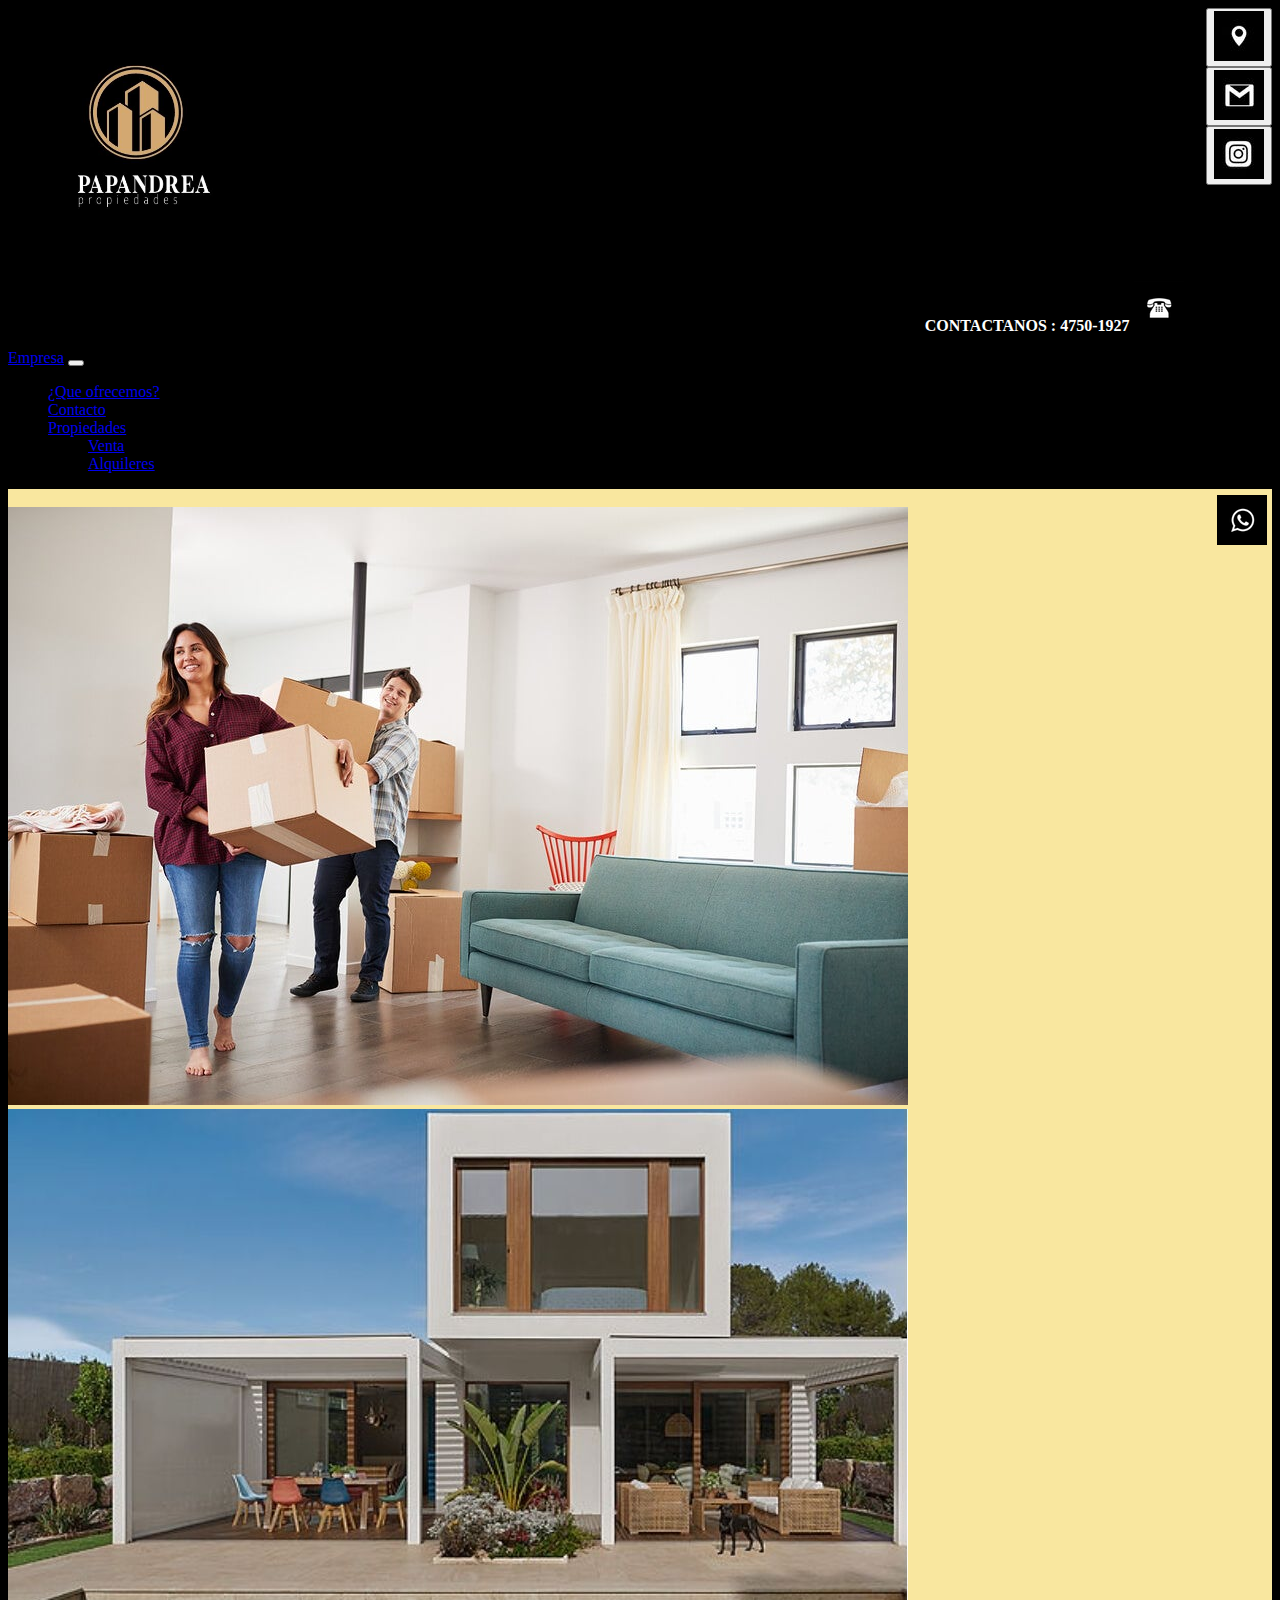
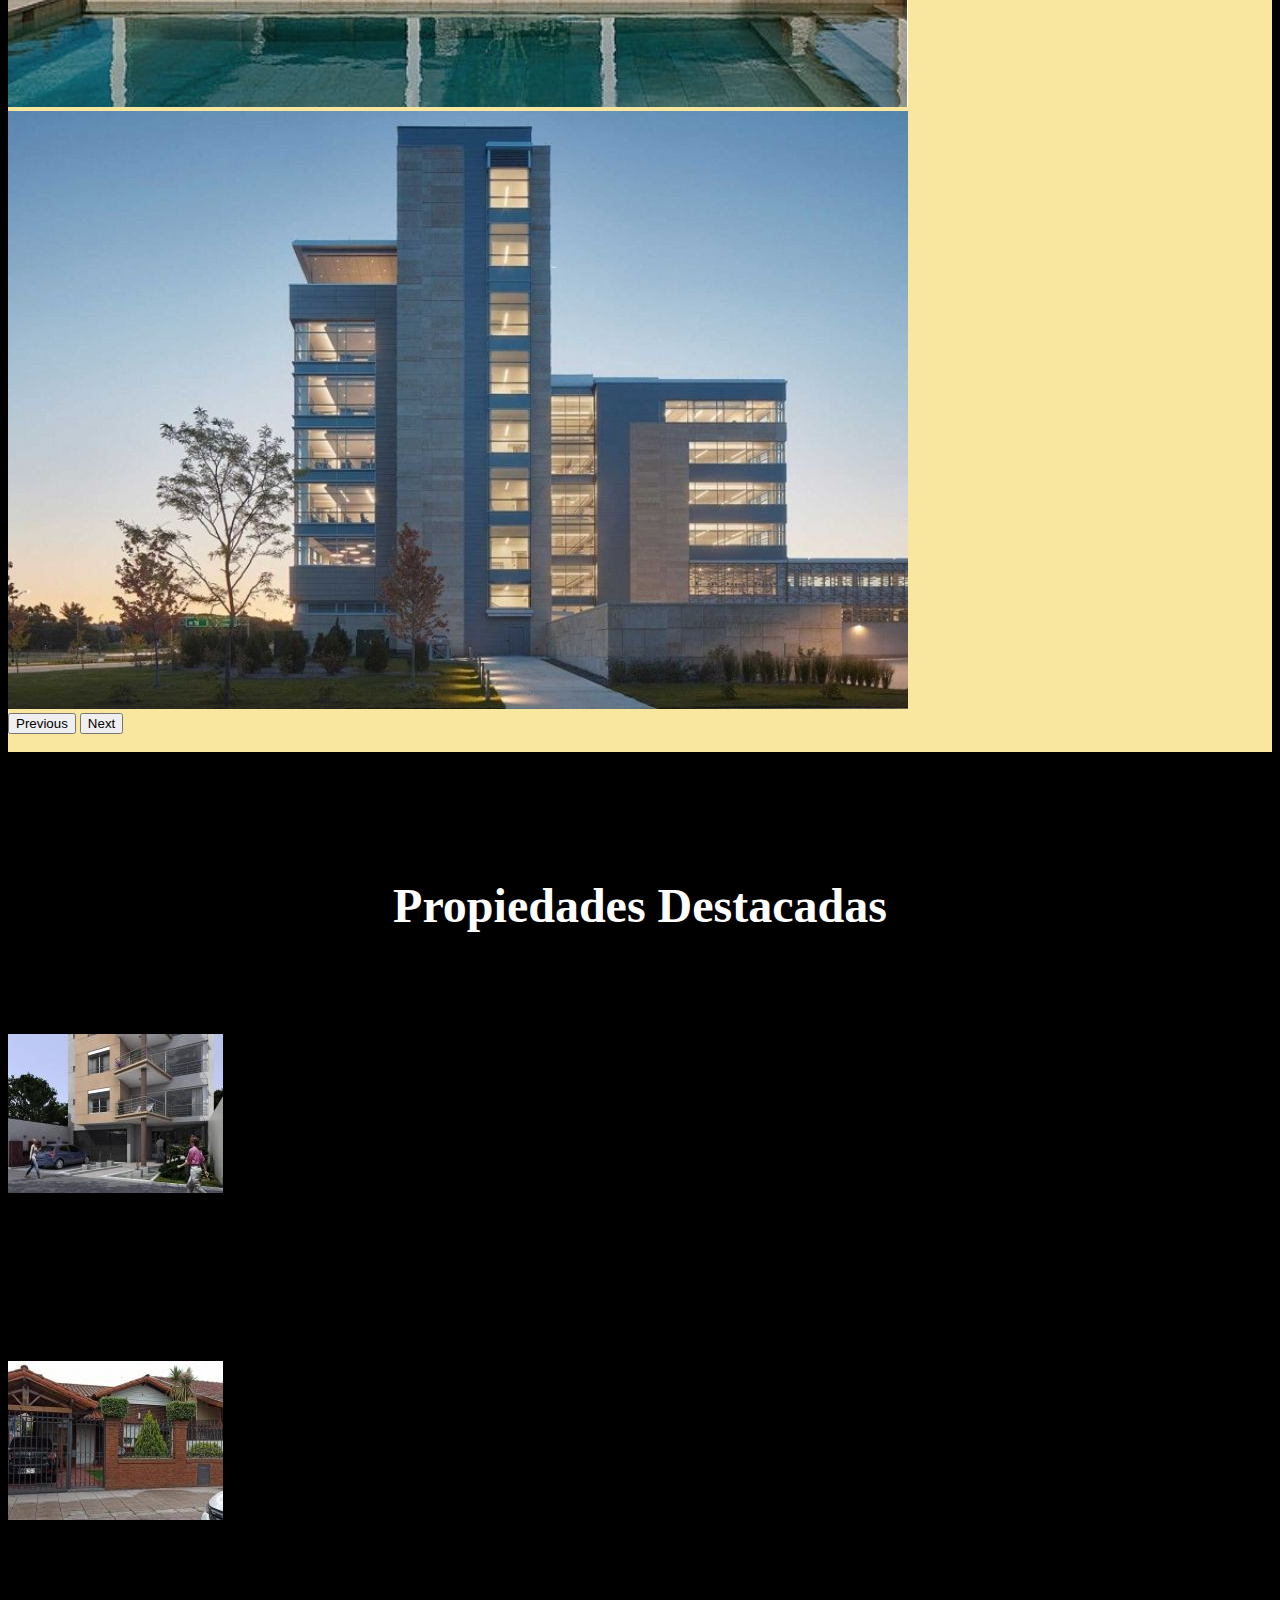
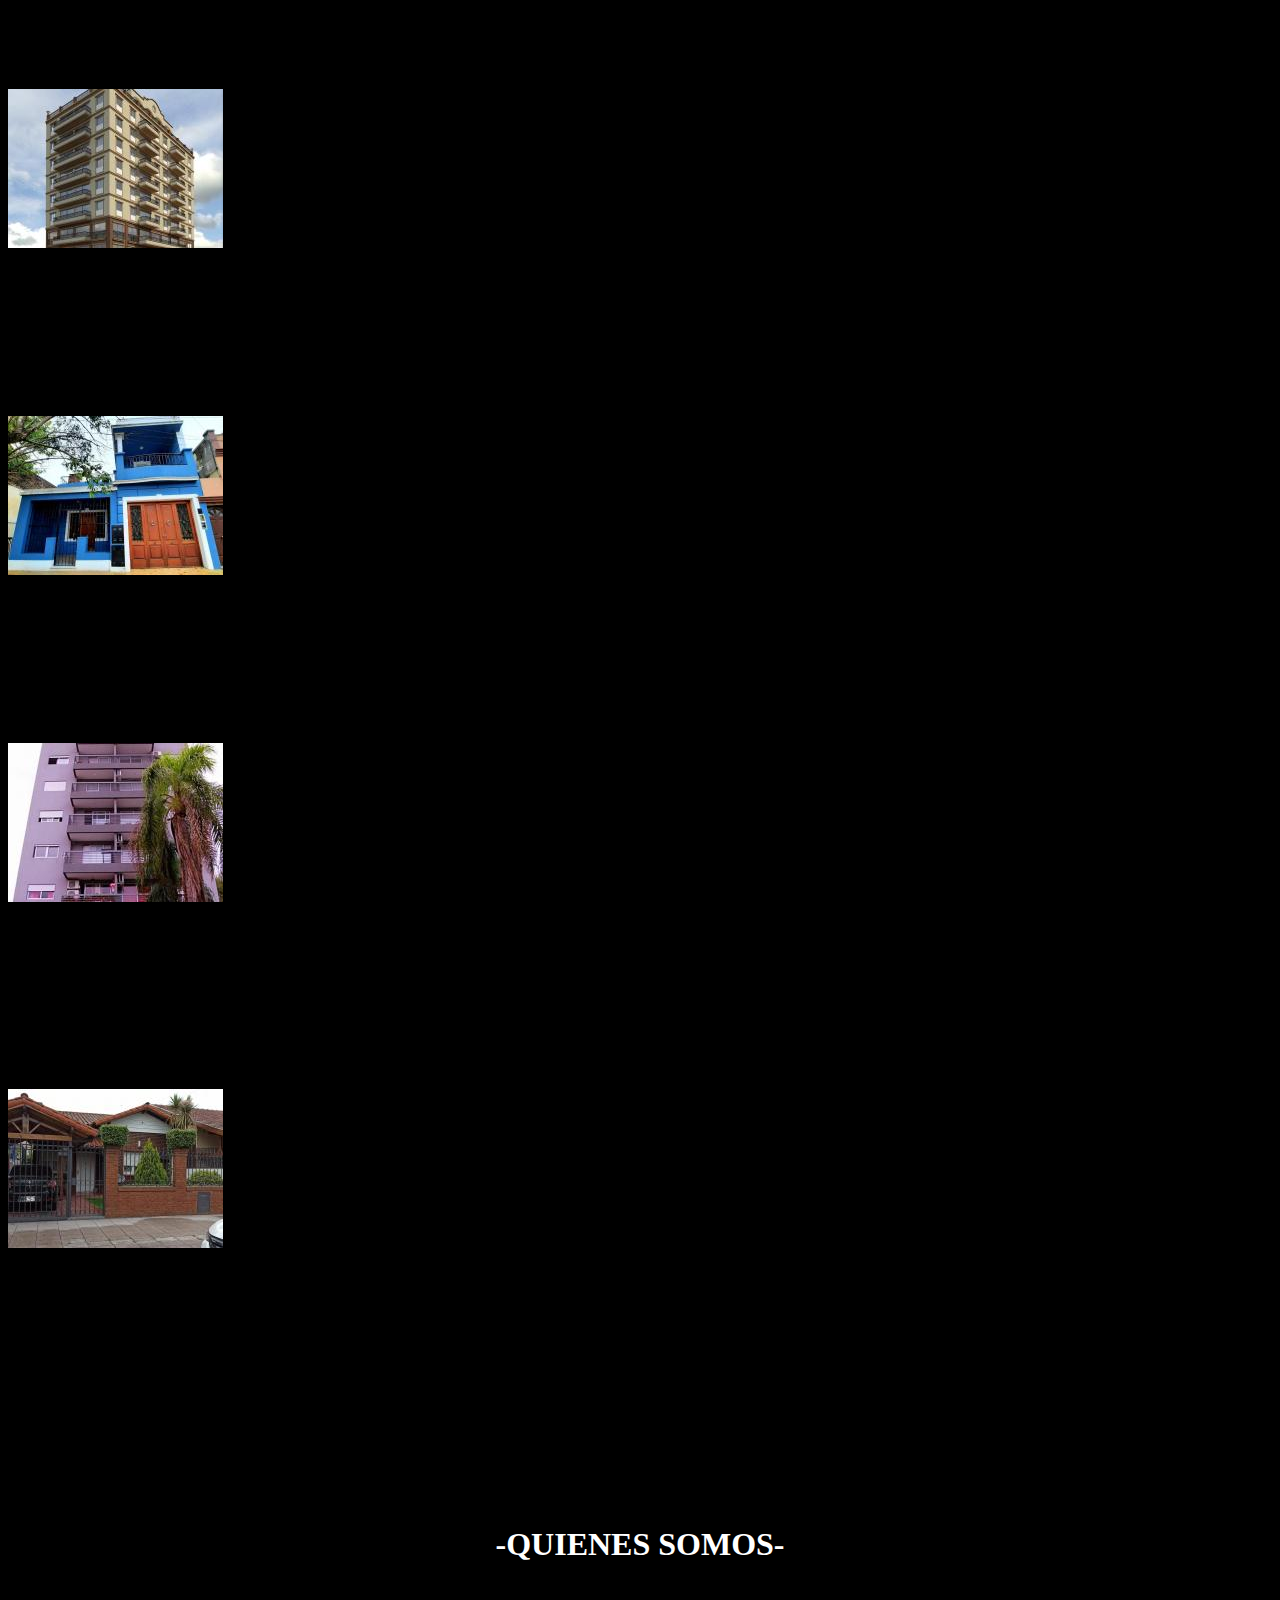
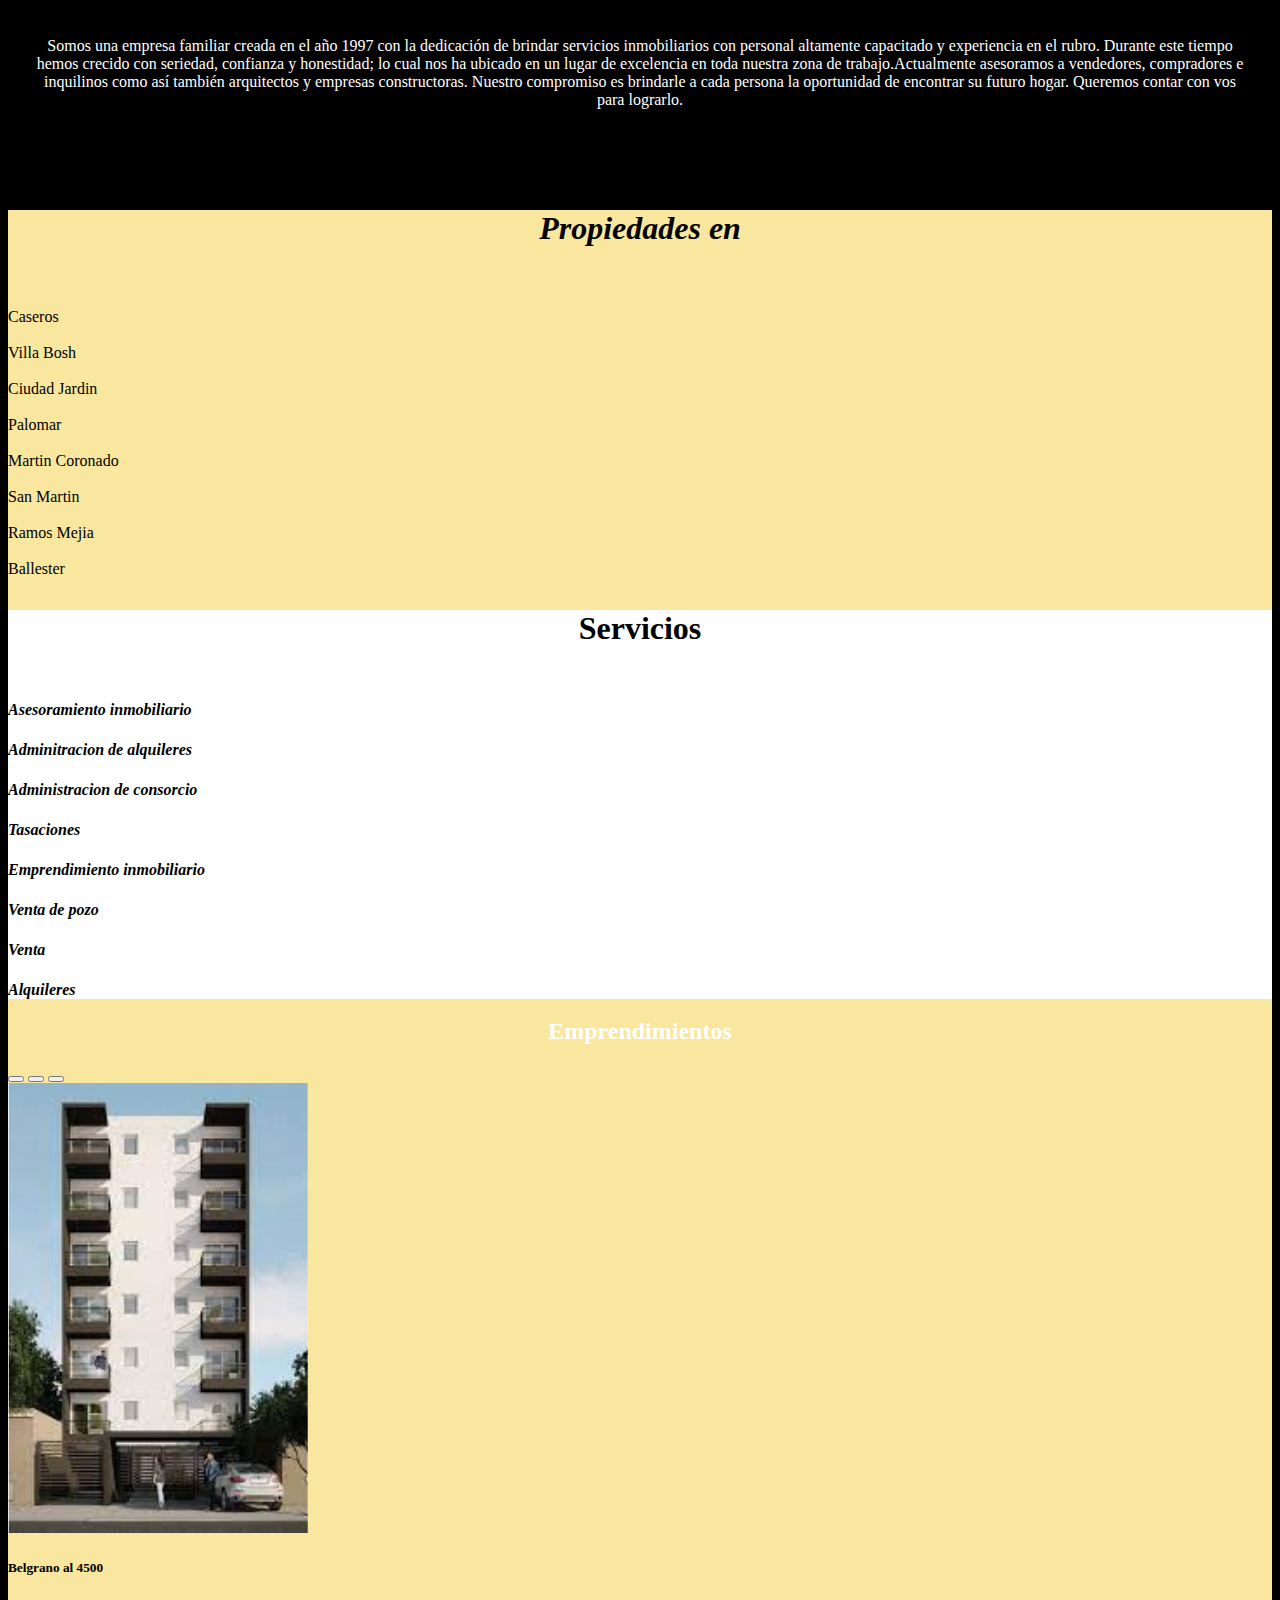
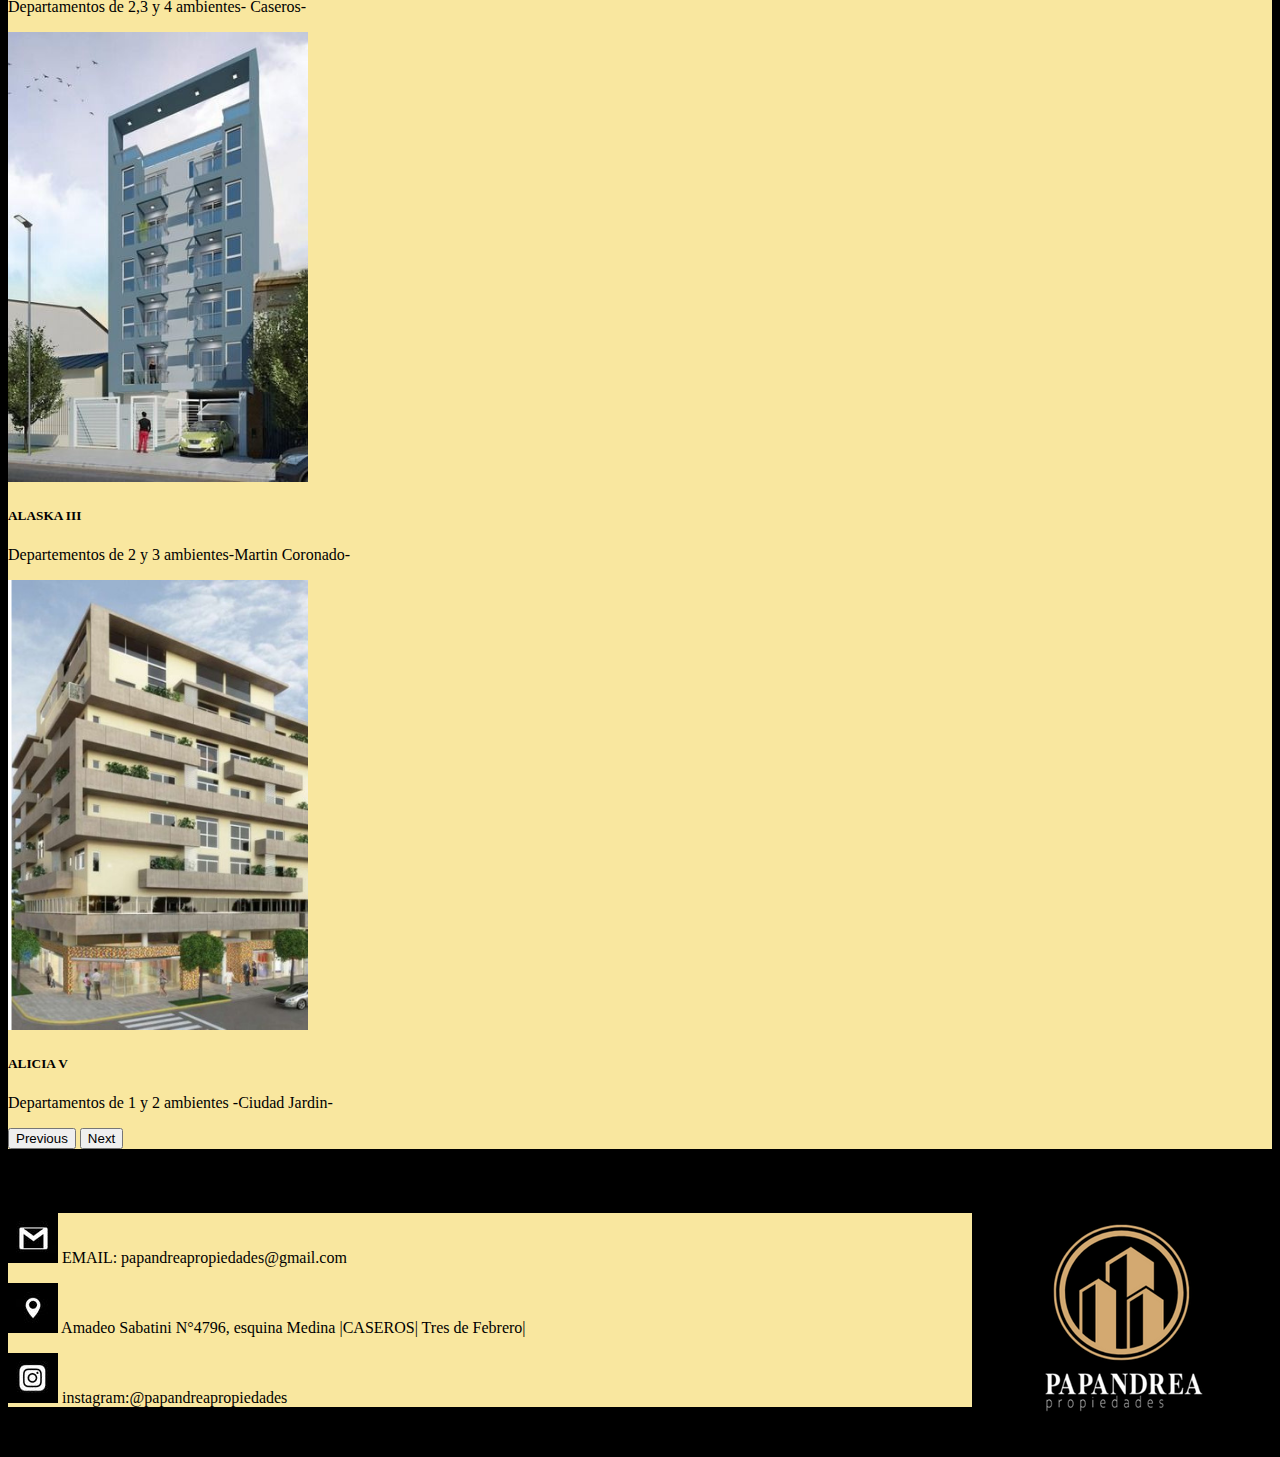
<file: index.html>
<!DOCTYPE html>
<html lang="en" dir="ltr">



<head>
  <link href="https://cdn.jsdelivr.net/npm/bootstrap@5.1.3/dist/css/bootstrap.min.css"
  rel="stylesheet" integrity="sha384-1BmE4kWBq78iYhFldvKuhfTAU6auU8tT94WrHftjDbrCEXSU1oBoqyl2QvZ6jIW3"
  crossorigin="anonymous">

  <link rel="stylesheet" href="css/estilos.css">

  <meta charset="utf-8">

  <meta name="viewport"content="weidth=device width", "initial-scale=1.0">

  <meta name="keywords"content="inmobiliaria, alquiler, venta de inmuebles, administraciones,
  departamentos en alquiler, departamentos en venta, venta pozo, casas en alquiler, casas en venta,
  ph en alquiler, ph en venta">

  <meta name="description"content="inmobiliaria, venta, alquiler, admistraciones, casa, departamentos,
  ph ,caseros, tres de febrero">

  <meta name="author"content="Ayelen Aldabe">

  <!-- Smartsupp Live Chat script -->
  <script type="text/javascript">
  var _smartsupp = _smartsupp || {};
  _smartsupp.key = '1e5fd6f4dc631abb758daad80147718a0d130127';
  window.smartsupp||(function(d) {
    var s,c,o=smartsupp=function(){ o._.push(arguments)};o._=[];
    s=d.getElementsByTagName('script')[0];c=d.createElement('script');
    c.type='text/javascript';c.charset='utf-8';c.async=true;
    c.src='https://www.smartsuppchat.com/loader.js?';s.parentNode.insertBefore(c,s);
  })(document);
</script>


<title> HP.propiedades</title>

</head>


<body>

  <header>


    <img class="logotipo"src="imagenes/logotipo.jpg" alt="logo inmobiliaria">

    <div class="containericonos">
      <div class="btn-group" role="group" aria-label="Basic example">
        <div class="icono1 " >
          <a class="uno" href="https://goo.gl/maps/grcXhtLx8FPXi93HA" target="_blank" title="clik aqui" >
            <button type="button" class="btn btn">
              <img src="iconos/ubicacion.jpg" alt=""> </button>
            </a>
          </div>
          <div class="icono2">
          </a> <button type="button" class="btn btn">
            <img src="iconos/gmail.jpg" alt=""> </button>
          </a>
        </div>
        <div class="icono3">
          <a class="uno" href="https://www.instagram.com/papandrea.propiedades/" target="_blank" title="clik aqui" >
            <button type="button" class="btn btn"><img src="iconos/instagram.jpg" alt=""></button>
          </a>
        </div>
      </div>
    </div>

    <h2 class="contacto">CONTACTANOS : 4750-1927 <img src="iconos/telefono.png" alt=""></h2>


  </header>


  
  <nav class="navbar navbar-expand-lg navbar-light bg-light">
    <div class="container-fluid">
      <a class="navbar-brand" href="#nosotros" title="click aqui">Empresa</a>
      <button class="navbar-toggler" type="button" data-bs-toggle="collapse" data-bs-target="#navbarNavDropdown" aria-controls="navbarNavDropdown" aria-expanded="false" aria-label="Toggle navigation">
        <span class="navbar-toggler-icon"></span>
      </button>
      <div class="collapse navbar-collapse" id="navbarNavDropdown">
        <ul class="navbar-nav">

          <li class="nav-item">
            <a class="nav-link" href="#servicios" title="click aqui">¿Que ofrecemos?</a>
          </li>
          <li class="nav-item">
            <a class="nav-link" href="#contacto">Contacto</a>
          </li>

          <li class="nav-item dropdown">
            <a class="nav-link dropdown-toggle" href="#" id="navbarDropdownMenuLink" role="button" data-bs-toggle="dropdown" aria-expanded="false">
              Propiedades
            </a>
            <ul class="dropdown-menu" aria-labelledby="navbarDropdownMenuLink">
              <li><a class="dropdown-item" href="ventas.html">Venta</a></li>
              <li><a class="dropdown-item" href="alquileres.html">Alquileres</a></li>
            </ul>
          </li>
        </ul>
      </div>
    </div>

  </nav>


    <section>
      <br>
      <div class "imaganesprincipales">
      </div>
      <div id="carouselExampleControls" class="carousel slide" data-bs-ride="carousel">
        <div class="carousel-inner">
          <div class="carousel-item active">
            <img src="imagenes/principal.jpg" class="d-block w-100" alt="...">
          </div>
          <div class="carousel-item">
            <img src="imagenes/principal2.jpg" class="d-block w-100" alt="...">
          </div>
          <div class="carousel-item">
            <img src="imagenes/principal3.jpg" class="d-block w-100" alt="...">
          </div>
        </div>
        <button class="carousel-control-prev" type="button" data-bs-target="#carouselExampleControls" data-bs-slide="prev">
          <span class="carousel-control-prev-icon" aria-hidden="true"></span>
          <span class="visually-hidden">Previous</span>
        </button>
        <button class="carousel-control-next" type="button" data-bs-target="#carouselExampleControls" data-bs-slide="next">
          <span class="carousel-control-next-icon" aria-hidden="true"></span>
          <span class="visually-hidden">Next</span>
        </button>
      </div>
      <br>

    </section>
    <aside>
      <h1 id=titulo> Propiedades Destacadas </h1>
    </aside>
    <main>
      <div class="container" fluid>
        <div class="row">

          <div class="elemento1 col-sm-12 col-md-6 col-lg-4">

            <div class="card">
              <img src="imagenes/sabatini.jpg" class="card-img-top" alt="...">
              <div class="card-body">
                <h5 class="card-title">*Venta*Sabatini al 5000</h5>
                <p class="card-text">Departamento de 2 ambientes al frente a estrenar, con balcon. APTO CREDITO</p>
              </div>
              <ul class="list-group list-group-flush">
                <li class="list-group-item">U$S 70.000</li>
                <li class="list-group-item">65 mts2</li>
                <li class="list-group-item">Caseros Norte</li>
              </ul>
            </div>
          </div>

          <div class="elemento2 col-sm-12 col-md-6 col-lg-4">
            <div class="card">
              <img src="imagenes/giorello.jpg" class="card-img-top" alt="...">
              <div class="card-body">
                <h5 class="card-title">*Venta* Giorello al 4000</h5>
                <p class="card-text">Chalet en inmejorable estado 4 ambientes con cochera, patio y jardin .</p>
              </div>
              <ul class="list-group list-group-flush">
                <li class="list-group-item">U$S 160.000</li>
                <li class="list-group-item">150 mts2</li>
                <li class="list-group-item">Santos Lugares</li>
              </ul>
            </div>
          </div>

          <div class="elemento3 col-sm-12 col-md-6 col-lg-4">
            <div class="card" >
              <img src="imagenes/gallini.jpg" class="card-img-top" alt="...">
              <div class="card-body">
                <h5 class="card-title">*Venta* Gallini al 2300</h5>
                <p class="card-text">Departemento de 3 ambientes con doble balcon, muy luminoso. Apto credito.</p>
              </div>
              <ul class="list-group list-group-flush">
                <li class="list-group-item">U$S 120.000</li>
                <li class="list-group-item">100 mts2</li>
                <li class="list-group-item">Santos Lugares</li>
              </ul>
            </div>
          </div>
          <div class="elemento4 col-sm-12 col-md-6 col-lg-4">
            <div class="card" >
              <img src="imagenes/medina.jpg" class="card-img-top" alt="...">
              <div class="card-body">
                <h5 class="card-title">*Venta* Medina al 2500</h5>
                <p class="card-text">Chalet de 5 ambientes situado en dos plantas con cochera, jardin quincho y pileta.</p>
              </div>
              <ul class="list-group list-group-flush">
                <li class="list-group-item"> U$S 220.000</li>
                <li class="list-group-item">175 mts2</li>
                <li class="list-group-item">Caseros Norte</li>
              </ul>
            </div>
          </div>
          <div class="elemento5 col-sm-12 col-md-6 col-lg-4">
            <div class="card" >
              <img src="imagenes/pastorino.jpg" class="card-img-top" alt="...">
              <div class="card-body">
                <h5 class="card-title">*Venta* Pastorino al 3000</h5>
                <p class="card-text">Departamento de un ambiente  con balcon al frente, el edificio
                  cuenta con parrillas y pileta.</p>
                </div>
                <ul class="list-group list-group-flush">
                  <li class="list-group-item">U$S 58.000</li>
                  <li class="list-group-item">39 mts2</li>
                  <li class="list-group-item">Saenz Peña</li>
                </ul>
              </div>
            </div>
            <br>

            <div class="elemento6 col-sm-12 col-md-6 col-lg-4">
              <div class="card" >
                <img src="imagenes/tata.jpg" class="card-img-top" alt="...">
                <div class="card-body">
                  <h5 class="card-title">*Venta* W. de Tata al 4900</h5>
                  <p class="card-text">Casa en lote propio, chalet, de 4 ambientes con patio, jardin , garage y pileta.</p>
                </div>
                <ul class="list-group list-group-flush">
                  <li class="list-group-item">U$S 230.000</li>
                  <li class="list-group-item">175 mts2</li>
                  <li class="list-group-item">Caseros Norte</li>
                </ul>
              </div>
            </div>
          </div>
        </div>


      </main>


      <aside>

        <div id="nosotros">
          <div class="quienes">
            <h1> -QUIENES SOMOS- </H1>
              <br>
              <br>
              <p class="p"> Somos una empresa familiar creada en el año 1997 con la dedicación de brindar
                servicios inmobiliarios con personal altamente capacitado y experiencia en el rubro.
                Durante este tiempo hemos crecido con seriedad, confianza y honestidad; lo cual nos ha ubicado en un
                lugar de excelencia en toda nuestra zona de trabajo.Actualmente asesoramos a
                vendedores, compradores e inquilinos como así también arquitectos y empresas
                constructoras. Nuestro compromiso es brindarle a cada persona la oportunidad
                de encontrar su futuro hogar. Queremos contar con vos para lograrlo.</p>
              </div>
            </div>
          </aside>
          <section>
            <div class="container" fluid>
              <div class="row">
                <div class="section1 col-sm-12 col-md-4 col-lg-4">

                  <h4 class="letrasubtitulo1">Propiedades en</h4>
                  <br>
                  <li class="lista1">Caseros</li>
                  <br>
                  <li class="lista1">Villa Bosh</li>
                  <br>
                  <li class="lista1">Ciudad Jardin</li>
                  <br>
                  <li class="lista1">Palomar</li>
                  <br>
                  <li class="lista1">Martin Coronado</li>
                  <br>
                  <li class="lista1">San Martin</li>
                  <br>
                  <li class="lista1">Ramos Mejia</li>
                  <br>
                  <li class="lista1">Ballester</li>

                </div>

                <div class="section2 col-sm-12 col-md-4 col-lg-4">
                  <div id="servicios">

                  </div>
                  <h3 class="letrasubtitulo2">Servicios<h3/>
                    <br>

                    <li class="lista2">Asesoramiento  inmobiliario</li>
                    <br>
                    <li class="lista2">Adminitracion de alquileres</li>
                    <br>
                    <li class="lista2" >Administracion de consorcio</li>
                    <br>
                    <li class="lista2">Tasaciones</li>
                    <br>
                    <li class="lista2">Emprendimiento inmobiliario</li>
                    <br>
                    <li class="lista2">Venta de pozo</li>
                    <br>
                    <li class="lista2">Venta</li>
                    <br>
                    <li class="lista2">Alquileres</li>

                  </div>

                  <div class="emprendimiento col-sm-12 col-md-4 col-lg-4">
                    <h2 class="emprendimiento1">Emprendimientos</h2>
                    <div id="carouselExampleDark" class="carousel carousel-dark slide" data-bs-ride="carousel">
                      <div class="carousel-indicators">
                        <button type="button" data-bs-target="#carouselExampleDark" data-bs-slide-to="0" class="active" aria-current="true" aria-label="Slide 1"></button>
                        <button type="button" data-bs-target="#carouselExampleDark" data-bs-slide-to="1" aria-label="Slide 2"></button>
                        <button type="button" data-bs-target="#carouselExampleDark" data-bs-slide-to="2" aria-label="Slide 3"></button>
                      </div>
                      <div class="carousel-inner">
                        <div class="carousel-item active" data-bs-interval="10000">
                          <img src="imagenes/pozo1.png" class="d-block w-100" alt="...">
                          <div class="carousel-caption d-none d-md-block">
                            <h5>Belgrano al 4500</h5>
                            <p>Departamentos de 2,3 y 4 ambientes- Caseros-</p>
                          </div>
                        </div>
                        <div class="carousel-item" data-bs-interval="2000">
                          <img src="imagenes/pozo2.png" class="d-block w-100" alt="...">
                          <div class="carousel-caption d-none d-md-block">
                            <h5>ALASKA III</h5>
                            <p>Departementos de 2 y 3 ambientes-Martin Coronado-</p>
                          </div>
                        </div>
                        <div class="carousel-item">
                          <img src="imagenes/pozo3.png" class="d-block w-100" alt="...">
                          <div class="carousel-caption d-none d-md-block">
                            <h5>ALICIA V</h5>
                            <p>Departamentos de 1 y 2 ambientes -Ciudad Jardin-</p>
                          </div>
                        </div>
                      </div>
                      <button class="carousel-control-prev" type="button" data-bs-target="#carouselExampleDark" data-bs-slide="prev">
                        <span class="carousel-control-prev-icon" aria-hidden="true"></span>
                        <span class="visually-hidden">Previous</span>
                      </button>
                      <button class="carousel-control-next" type="button" data-bs-target="#carouselExampleDark" data-bs-slide="next">
                        <span class="carousel-control-next-icon" aria-hidden="true"></span>
                        <span class="visually-hidden">Next</span>
                      </button>
                    </div>

                  </div>
                </div>
              </div>
            </section>

            <footer>

              <div id="contacto">

                <p> <img src="iconos/gmail.jpg" alt=""> EMAIL: papandreapropiedades@gmail.com
                  <img class="imgpie" style="float:right;" src="imagenes/logopie1.png" alt=""></p>

                  <p> <img src="iconos/ubicacion.jpg" alt=""> Amadeo Sabatini N°4796, esquina Medina |CASEROS| Tres de Febrero|   </p>

                  <p> <img src="iconos/instagram.jpg" alt="" > instagram:@papandreapropiedades    </p>
                </div>

              </footer>

            <p class="pie">|Pagina realizada por Ayelen Aldabe| </p>
            <div class="iconow"img >
              <a href="https://wa.me/5491134310008" target="_blank"> <img src="iconos/wsp.png" alt=""></a>
            </div>
<script src="https://cdn.jsdelivr.net/npm/bootstrap@5.1.3/dist/js/bootstrap.bundle.min.js"
integrity="sha384-ka7Sk0Gln4gmtz2MlQnikT1wXgYsOg+OMhuP+IlRH9sENBO0LRn5q+8nbTov4+1p"
 crossorigin="anonymous"></script>
      </body>
      </html>
</file>
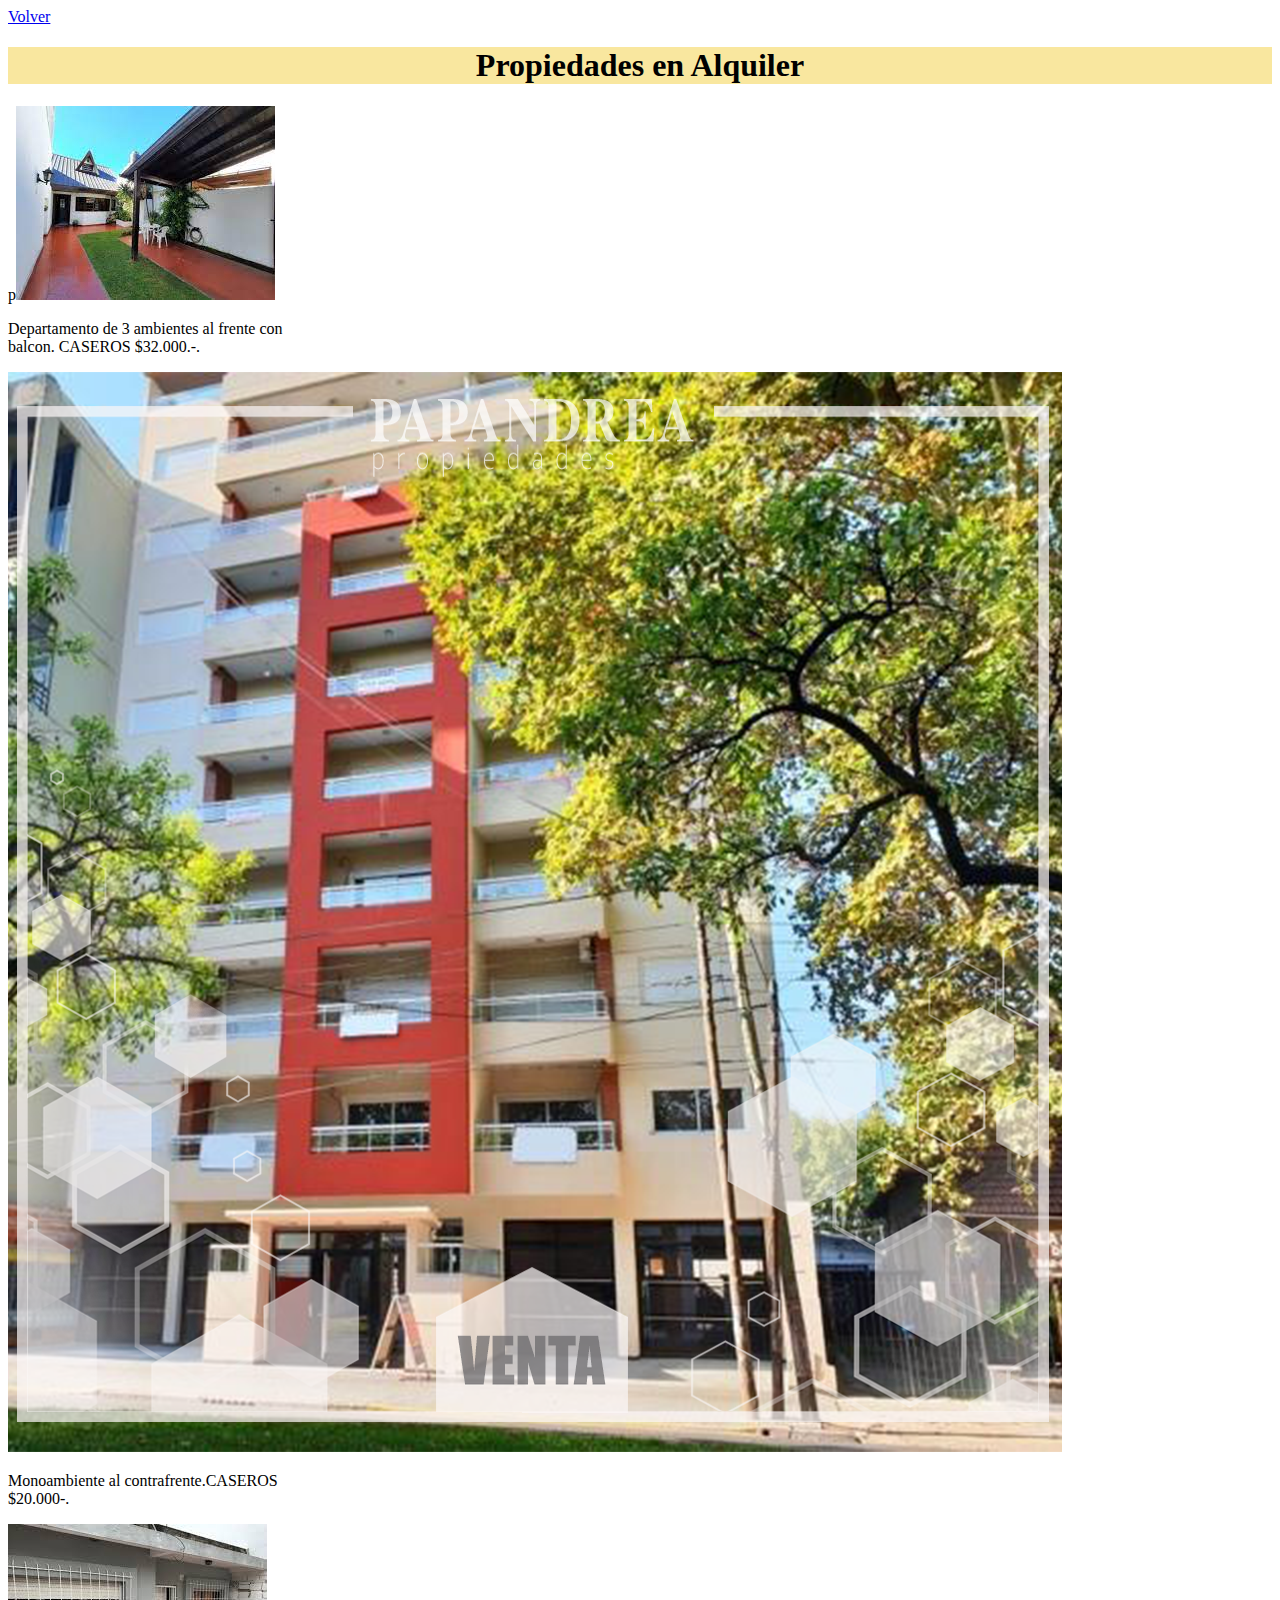
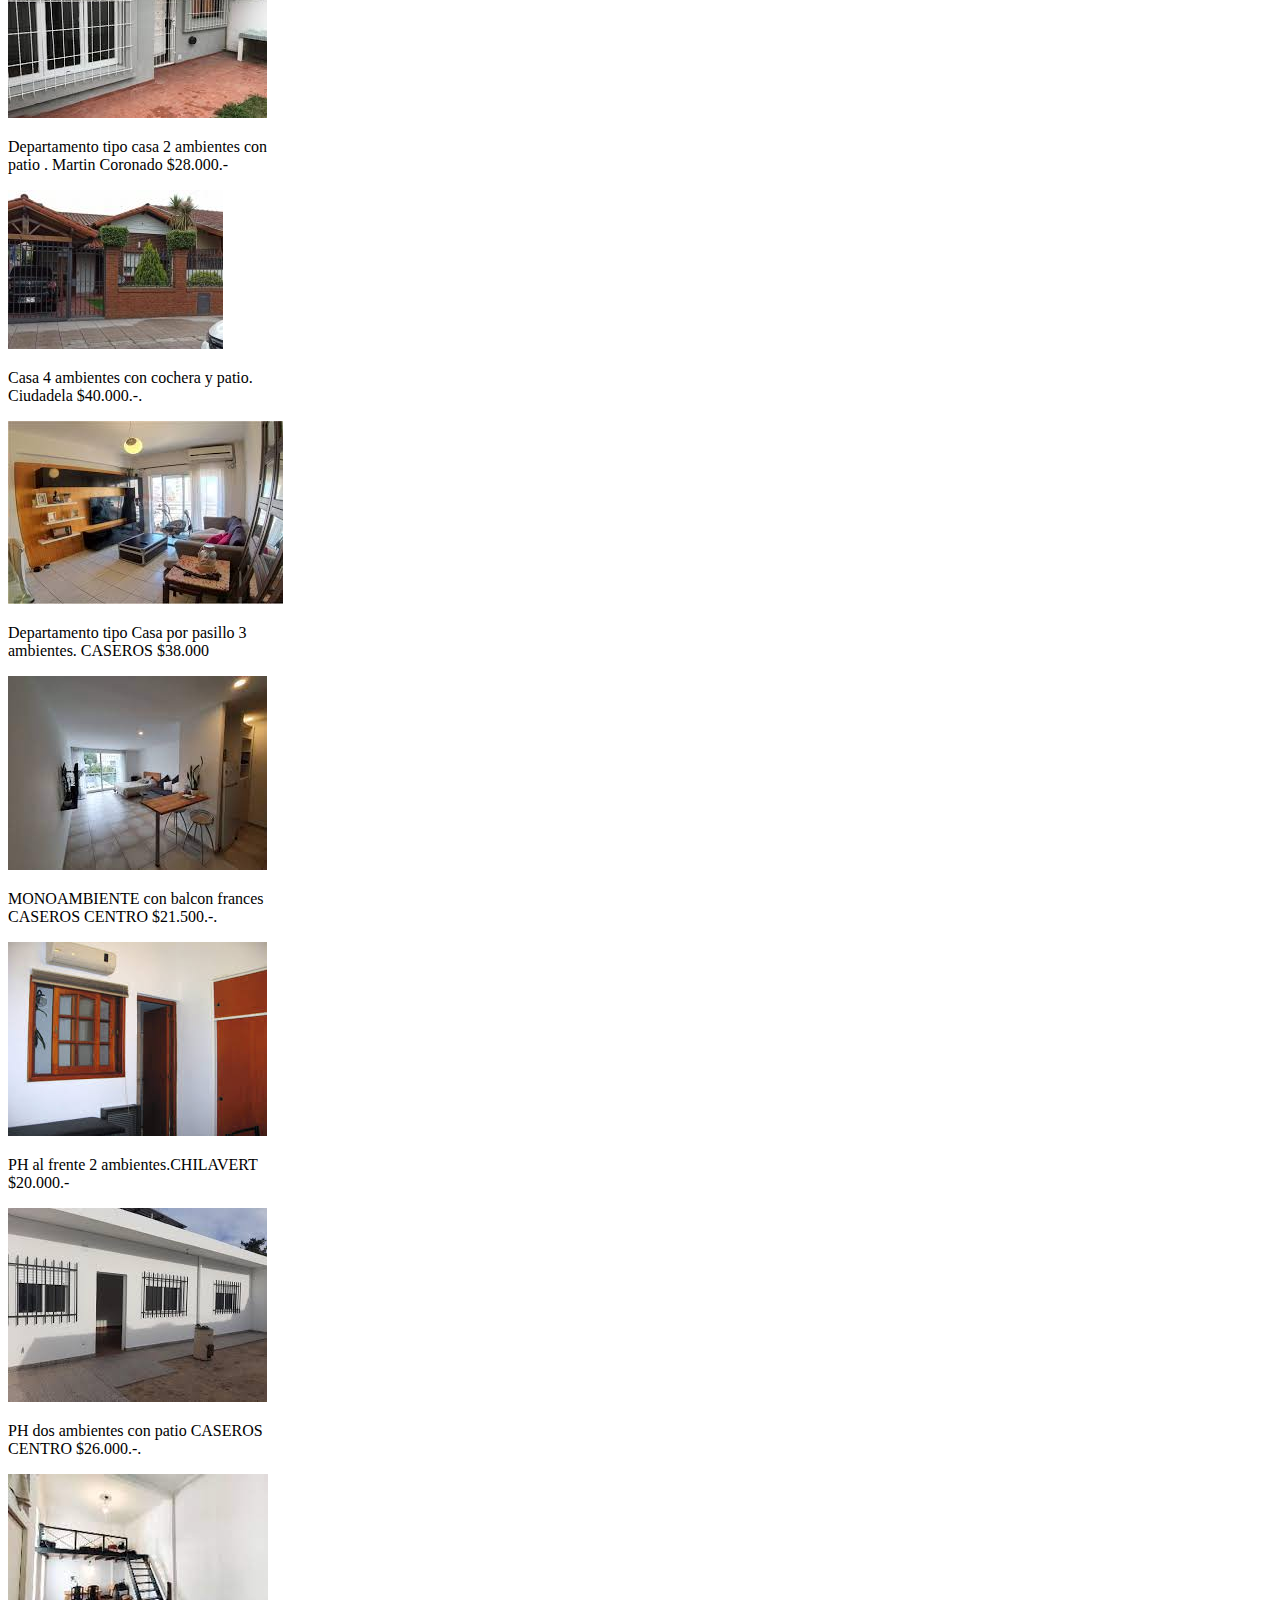
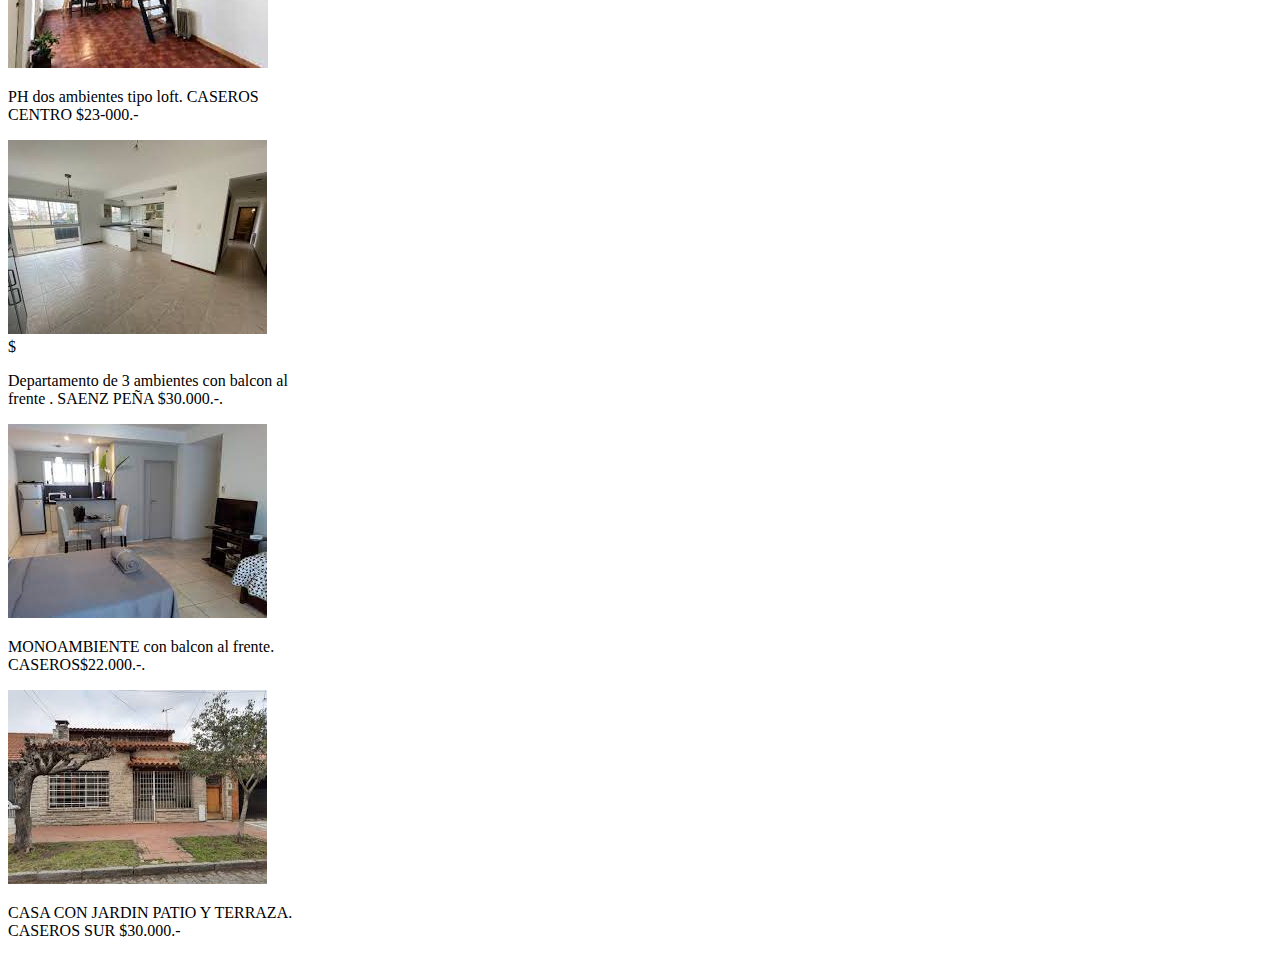
<file: alquileres.html>
<!DOCTYPE html>
<html lang="en" dir="ltr">
  <head>
    <meta charset="utf-8">
    <meta charset="utf-8">
    <link href="https://cdn.jsdelivr.net/npm/bootstrap@5.1.3/dist/css/bootstrap.min.css"
     rel="stylesheet" integrity="sha384-1BmE4kWBq78iYhFldvKuhfTAU6auU8tT94WrHftjDbrCEXSU1oBoqyl2QvZ6jIW3"
     crossorigin="anonymous">

    <link rel="stylesheet" href="css/alquileres.css">

    <meta charset="utf-8">

   <meta name="viewport"content="weidth=device width", "initial-scale=1.0">

   <meta name="keywords"content="inmobiliaria, alquiler, venta de inmuebles, administraciones,
   departamentos en alquiler, departamentos en venta, venta pozo, casas en alquiler, casas en venta,
   ph en alquiler, ph en venta">

   <meta name="description"content="inmobiliaria, venta, alquiler, admistraciones, casa, departamentos,
   ph ,caseros, tres de febrero">

   <meta name="author"content="Ayelen Aldabe">
    <title> Alquileres</title>
  </head>
  <body >

<a .class="vinculo"href="index.html"> Volver</a>

<header>



    <h1 class="titulo">Propiedades en Alquiler</h1>


</header>




   <main>

    <div class="container" fluid>
      <div class="row">

        <div class="alquiler1 col-sm-12 col-md-6 col-lg-4">
          <div class="card" style="width: 18rem;">
            p<img src="imagenes/4amb.jpg" class="card-img-top" alt="...">
            <div class="card-body">
              <p class="card-text">Departamento de 3 ambientes al frente con balcon. CASEROS $32.000.-.</p>
            </div>
          </div>
        </div>
        <div class="alquiler2 col-sm-12 col-md-6 col-lg-4">
          <div class="card" style="width: 18rem;">
            <img src="imagenes/dpto1.png" class="card-img-top" alt="...">
            <div class="card-body">
              <p class="card-text">Monoambiente al contrafrente.CASEROS $20.000-.</p>
            </div>
          </div>
        </div>
        <div class="alquiler3 col-sm-12 col-md-6 col-lg-4">
          <div class="card" style="width: 18rem;">
            <img src="imagenes/ph3.jpg" class="card-img-top" alt="...">
            <div class="card-body">
              <p class="card-text">Departamento tipo casa 2 ambientes con patio . Martin Coronado $28.000.-</p>
            </div>
          </div>
        </div>
        <div class="propiedad4 col-sm-12 col-md-6 col-lg-4">
          <div class="card" style="width: 18rem;">
            <img src="imagenes/giorello.jpg" class="card-img-top" alt="...">
            <div class="card-body">
              <p class="card-text">Casa 4 ambientes con cochera y patio. Ciudadela $40.000.-.</p>
            </div>
          </div>
        </div>
        <div class="alquiler5 col-sm-12 col-md-6 col-lg-4">
          <div class="card" style="width: 18rem;">
            <img src="imagenes/dpto2.jpg" class="card-img-top" alt="...">
            <div class="card-body">
              <p class="card-text">Departamento tipo Casa por pasillo 3 ambientes. CASEROS $38.000</p>
            </div>
          </div>
        </div>
        <div class="alquiler6 col-sm-12 col-md-6 col-lg-4">
          <div class="card" style="width: 18rem;">
            <img src="imagenes/mono1.jpg" class="card-img-top" alt="...">
            <div class="card-body">
              <p class="card-text">MONOAMBIENTE con balcon frances CASEROS CENTRO $21.500.-.</p>
            </div>
          </div>
        </div>
        <div class="alquiler7 col-sm-12 col-md-6 col-lg-4">
          <div class="card" style="width: 18rem;">
            <img src="imagenes/ph1.jpg" class="card-img-top" alt="...">
            <div class="card-body">
              <p class="card-text">PH al frente 2 ambientes.CHILAVERT $20.000.-</p>
            </div>
          </div>
        </div>
        <div class="alquiler8 col-sm-12 col-md-6 col-lg-4">
          <div class="card" style="width: 18rem;">
            <img src="imagenes/ph2.jpg" class="card-img-top" alt="...">
            <div class="card-body">
              <p class="card-text">PH dos ambientes con patio CASEROS CENTRO $26.000.-.</p>
            </div>
          </div>
        </div>
        <div class="alquiler9 col-sm-12 col-md-6 col-lg-4">
          <div class="card" style="width: 18rem;">
            <img src="imagenes/mono2.jpg" class="card-img-top" alt="...">
            <div class="card-body">
              <p class="card-text">PH dos ambientes tipo loft. CASEROS CENTRO $23-000.-</p>
            </div>
          </div>
        </div>
        <div class="alquiler10 col-sm-12 col-md-6 col-lg-4">
          <div class="card" style="width: 18rem;">
            <img src="imagenes/depto3.jpg" class="card-img-top" alt="...">
            <div class="card-body">$
              <p class="card-text">Departamento de 3 ambientes con balcon al frente . SAENZ PEÑA $30.000.-.</p>
            </div>
          </div>
        </div>
        <div class="alquiler11 col-sm-12 col-md-6 col-lg-4">
          <div class="card" style="width: 18rem;">
            <img src="imagenes/mono3.jpg" class="card-img-top" alt="...">
            <div class="card-body">
              <p class="card-text">MONOAMBIENTE con balcon al frente. CASEROS$22.000.-.</p>
            </div>
          </div>
        </div>
        <div class="alquiler12 col-sm-12 col-md-6 col-lg-4">
          <div class="card" style="width: 18rem;">
            <img src="imagenes/casa.jpg" class="card-img-top" alt="...">
            <div class="card-body">
              <p class="card-text">CASA CON JARDIN PATIO Y TERRAZA. CASEROS SUR $30.000.-</p>
            </div>
          </div>
        </div>
      </div>
      </div>

      </main>

  </body>
</html>
</file>
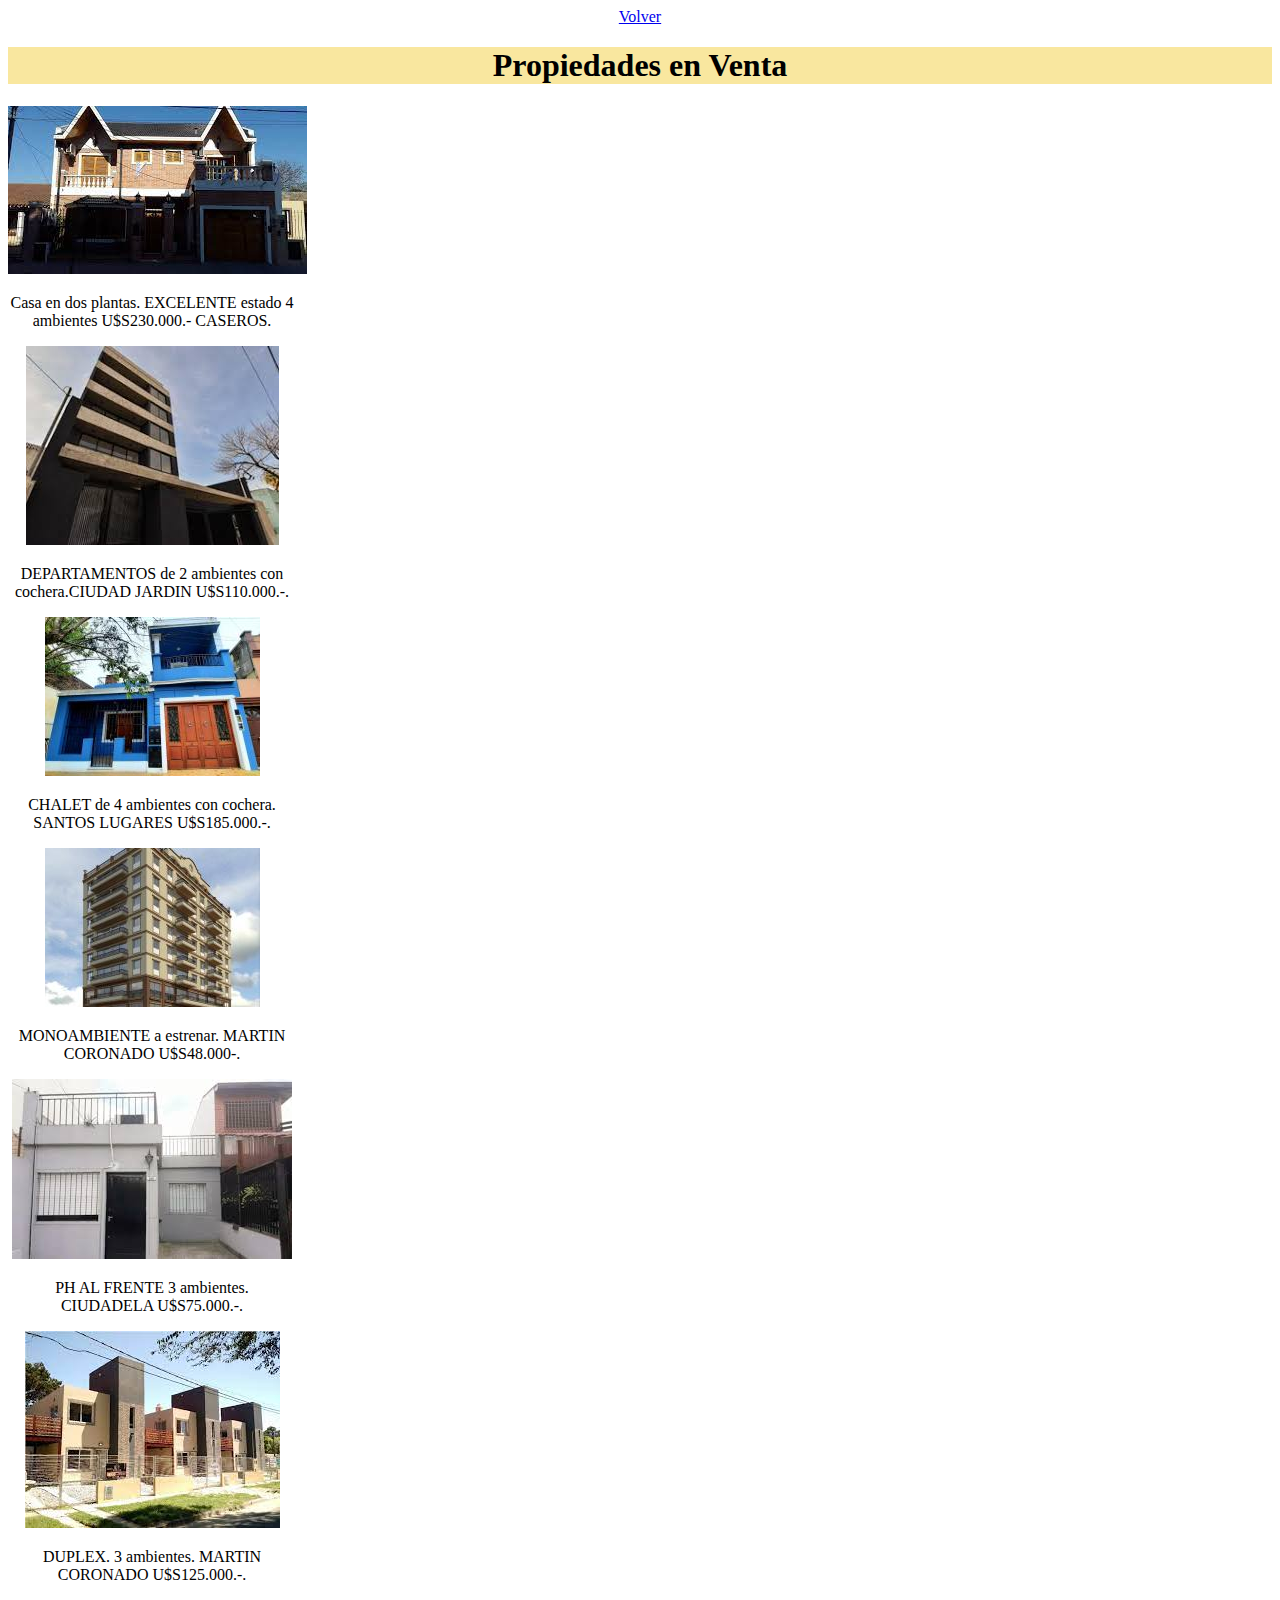
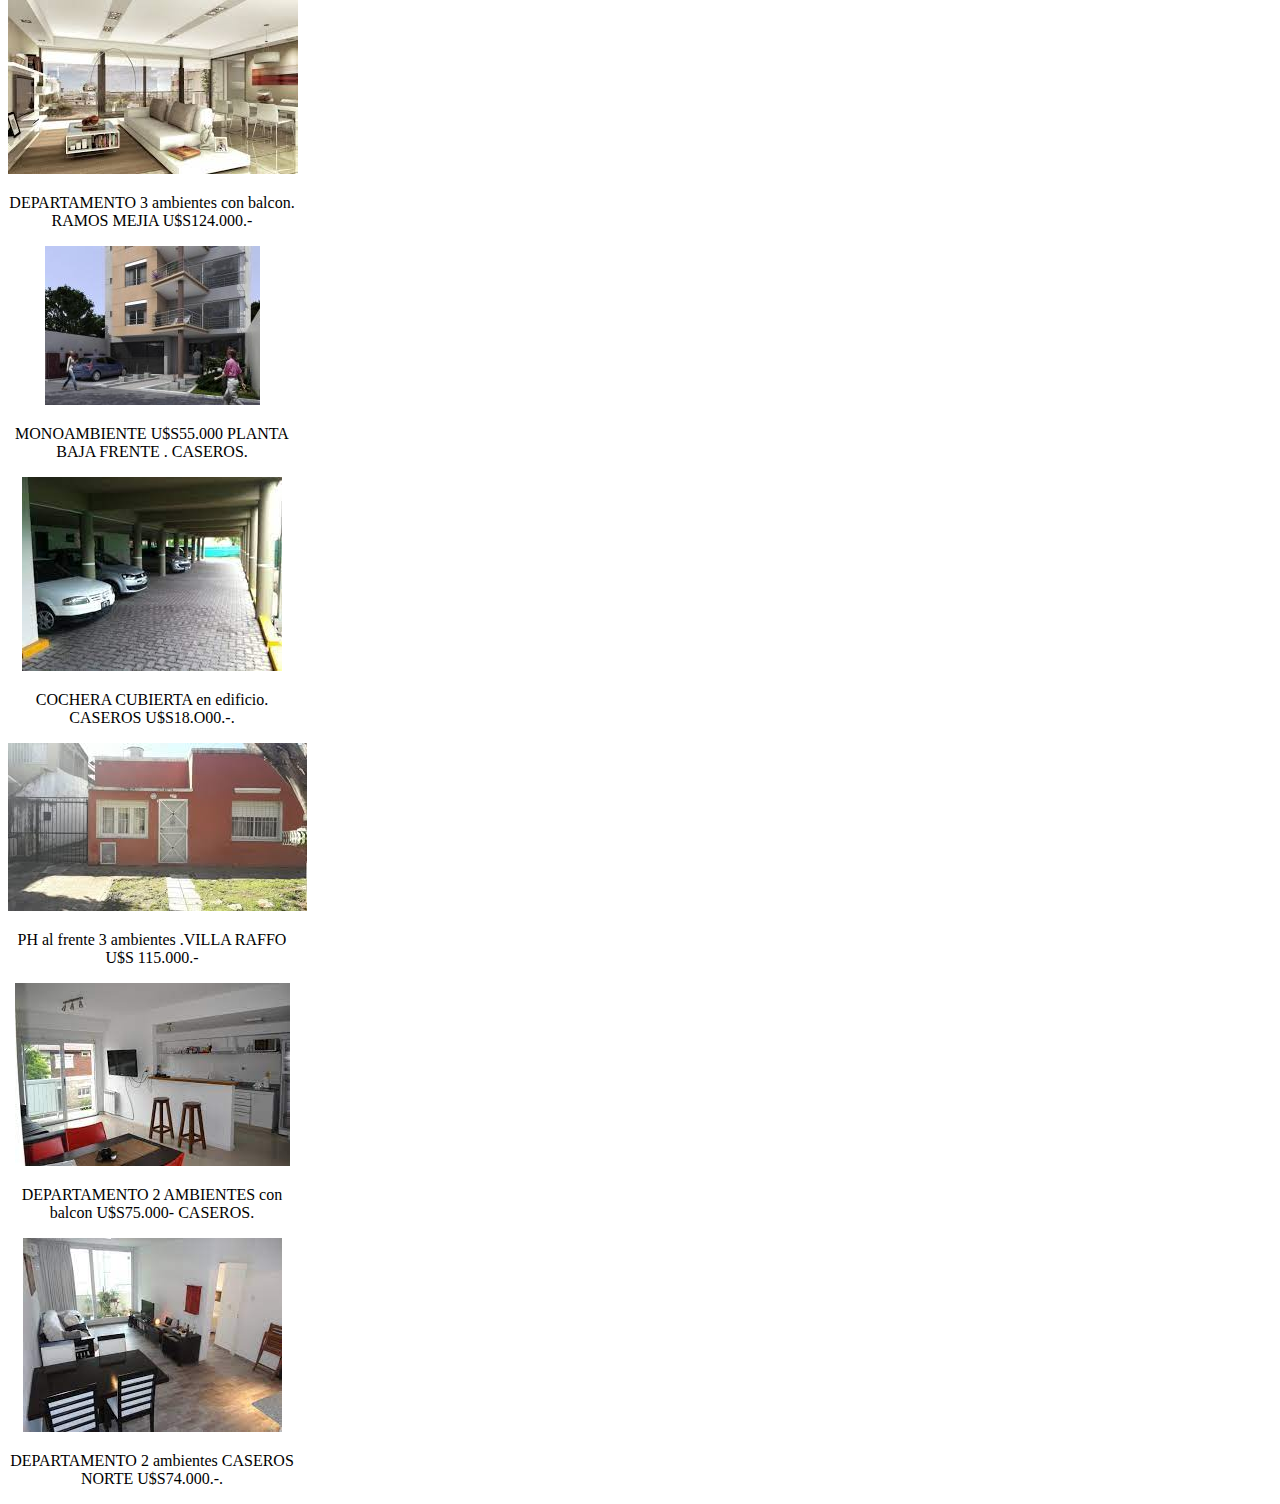
<file: ventas.html>
<!DOCTYPE html>
<html lang="en" dir="ltr">

  <head>
    <meta charset="utf-8">
    <link href="https://cdn.jsdelivr.net/npm/bootstrap@5.1.3/dist/css/bootstrap.min.css"
     rel="stylesheet" integrity="sha384-1BmE4kWBq78iYhFldvKuhfTAU6auU8tT94WrHftjDbrCEXSU1oBoqyl2QvZ6jIW3"
     crossorigin="anonymous">

    <link rel="stylesheet" href="css/ventas.css">

    <meta charset="utf-8">

   <meta name="viewport"content="weidth=device width", "initial-scale=1.0">

   <meta name="keywords"content="inmobiliaria, alquiler, venta de inmuebles, administraciones,
   departamentos en alquiler, departamentos en venta, venta pozo, casas en alquiler, casas en venta,
   ph en alquiler, ph en venta">

   <meta name="description"content="inmobiliaria, venta, alquiler, admistraciones, casa, departamentos,
   ph ,caseros, tres de febrero">

   <meta name="author"content="Ayelen Aldabe">
    <title> Propiedades en Venta </title>
  </head>
  <body class="ei1">
<header>

  <a class="boton"  href="index.html" > Volver</a>

      <h1 class="ei2">Propiedades en Venta</h1>

</header>

<main>
  <div class="container" fluid>
    <div class="row">

      <div class="venta1 col-sm-12 col-md-6 col-lg-4">
        <div class="card" style="width: 18rem;">
          <img src="imagenes/images.jpg" class="card-img-top" alt="...">
          <div class="card-body">
            <p class="card-text">Casa en dos plantas. EXCELENTE estado 4 ambientes U$S230.000.- CASEROS.</p>
          </div>
        </div>
      </div>

      <div class="venta2 col-sm-12 col-md-6 col-lg-4">
        <div class="card" style="width: 18rem;">
          <img src="imagenes/edificio.jpg" class="card-img-top" alt="...">
          <div class="card-body">
            <p class="card-text">DEPARTAMENTOS de 2 ambientes con cochera.CIUDAD JARDIN U$S110.000.-.</p>
          </div>
        </div>
      </div>


      <div class="venta3 col-sm-12 col-md-6 col-lg-4">
        <div class="card" style="width: 18rem;">
          <img src="imagenes/medina.jpg" class="card-img-top" alt="...">
          <div class="card-body">
            <p class="card-text">CHALET de 4 ambientes con cochera. SANTOS LUGARES U$S185.000.-.</p>
          </div>
        </div>
      </div>


      <div class="venta4 col-sm-12 col-md-6 col-lg-4">
        <div class="card" style="width: 18rem;">
          <img src="imagenes/gallini.jpg" class="card-img-top" alt="...">
          <div class="card-body">
            <p class="card-text">MONOAMBIENTE a estrenar. MARTIN CORONADO U$S48.000-.</p>
          </div>
        </div>
      </div>

      <div class="ventar5 col-sm-12 col-md-6 col-lg-4">
        <div class="card" style="width: 18rem;">
          <img src="imagenes/3amb.jpg" class="card-img-top" alt="...">
          <div class="card-body">
            <p class="card-text">PH AL FRENTE 3 ambientes. CIUDADELA U$S75.000.-.</p>
          </div>
        </div>
      </div>
      <div class="venta6 col-sm-12 col-md-6 col-lg-4">
        <div class="card" style="width: 18rem;">
          <img src="imagenes/duplex.jpg" class="card-img-top" alt="...">
          <div class="card-body">
            <p class="card-text">DUPLEX. 3 ambientes. MARTIN CORONADO U$S125.000.-.</p>
          </div>
        </div>
      </div>
      <div class="venta7 col-sm-12 col-md-6 col-lg-4">
        <div class="card" style="width: 18rem;">
          <img src="imagenes/dpto4.jpg" class="card-img-top" alt="...">
          <div class="card-body">
            <p class="card-text">DEPARTAMENTO 3 ambientes con balcon. RAMOS MEJIA U$S124.000.-</p>
          </div>
        </div>
      </div>
      <div class="venta8 col-sm-12 col-md-6 col-lg-4">
        <div class="card" style="width: 18rem;">
          <img src="imagenes/sabatini.jpg" class="card-img-top" alt="...">
          <div class="card-body">
            <p class="card-text">MONOAMBIENTE U$S55.000 PLANTA BAJA FRENTE . CASEROS.</p>
          </div>
        </div>
      </div>
      <div class="venta9 col-sm-12 col-md-6 col-lg-4">
        <div class="card" style="width: 18rem;">
          <img src="imagenes/cochera.jpg" class="card-img-top" alt="...">
          <div class="card-body">
            <p class="card-text">COCHERA CUBIERTA en edificio. CASEROS U$S18.O00.-.</p>
          </div>
        </div>
      </div>
      <div class="venta10 col-sm-12 col-md-6 col-lg-4">
        <div class="card" style="width: 18rem;">
          <img src="imagenes/ph4.jpg" class="card-img-top" alt="...">
          <div class="card-body">
            <p class="card-text">PH al frente 3 ambientes .VILLA RAFFO U$S 115.000.-</p>
          </div>
        </div>
      </div>
      <div class="venta11 col-sm-12 col-md-6 col-lg-4">
        <div class="card" style="width: 18rem;">
          <img src="imagenes/dpto3.jpg" class="card-img-top" alt="...">
          <div class="card-body">
            <p class="card-text">DEPARTAMENTO 2 AMBIENTES con balcon U$S75.000- CASEROS.</p>
          </div>
        </div>
      </div>
      <div class="venta12 col-sm-12 col-md-6 col-lg-4">
        <div class="card" style="width: 18rem;">
          <img src="imagenes/depto5.jpg" class="card-img-top" alt="...">
          <div class="card-body">
            <p class="card-text">DEPARTAMENTO 2 ambientes CASEROS NORTE U$S74.000.-.</p>
          </div>
        </div>
      </div>
      </div>
    </div>
  </div>

</main>
</div>
  </body>
</html>
</file>
<file: css/estilos.css>
@font-face {
  font-family: "lucida";
  src: url("../fuentes/ROCC__")
  format:("truetype")

}
@font-face {
  font-family: "llucida";
  src: url("../fuentes/l_10646")
  format:("truetype")

}



body {background-color: black; }
.logotipo {width: 20vw;}
#titulo {text-align: center;
         color:white;
         font-size: 3rem;
       font-family: lucida;}
section {background-color:#F9E79F;
         margin-bottom: 5%;}
aside{background-color:black;
      margin-top: 10%;
      margin-bottom: 8%;}
footer{background-color:#F9E79F;}
.uno a.hover{color; gray ;}
@media (max-width: 575px){body {background-color: white}}
@media (max-width: 575px){section {background-color: white}}
@media(max-whit: 575px){.logo {width:100vw}}
@media (max-width: 575px){.contacto {font-style:color:black;}}
.containericonos{ float: right;}
.contacto{text-align: right;
         color: white;
         font-size: 1rem;
         margin-right: 7%;}
.iconowsp {float: right;}
.quienes{font-family: lucida;
         color :white;
         text-align: center;
         margin-bottom:
         5%; margin-right: 2%; margin-left: 2%;}
.p{font-family: lucida;
   font-size: 1rem;}
.section1{background-color:#F9E79F;}
.section2{background-color: white; }
.letrasubtitulo1{text-align: center;
                font-style:
                italic;color: black;
                font-size: 2rem;}
.lista1{text-align:justify
             ;font-family: "llucida" ;
          color: black;
                font-size: 1rem;}
.letrasubtitulo2{text-align: center;
                font-family: "llucida" ;color: black;
                font-size: 2rem}

.lista2{text-align:justify;
         font-style:
         italic;color: black;
         font-size: 1rem;}
.emprendimiento{background-color:#F9E79F; }
.emprendimiento1{text-align: center;
                 color: white;
               font-family: "llucida"; }
.iconow{position: fixed;
        top:55%;
        right: 1%;}
@media (max-width: 575px){.imgpie {width: 0vw}}
@media(max-width: 575px){.contacto {color:black;}}
</file>
<file: css/alquileres.css>
@font-face {
  font-family: "lucida";
  src: url("../fuentes/ROCC__")
  format:("truetype")

}
@font-face {
  font-family: "l_10646";
  src: url("../fuentes/l_10646")
  format:("truetype")

}

body{background color: black;}
header {background-color:#F9E79F }
.titulo{text-align: center;font-family: lucida;color:black;}
.container2{ background color:#F9E79F; }
.estilosmain{background color:#F9E79F; background-position: center;}
</file>
<file: css/ventas.css>
@font-face {
  font-family: "lucida";
  src: url("../fuentes/ROCC__")
  format:("truetype")

}
@font-face {
  font-family: "llucida";
  src: url("../fuentes/l_10646")
  format:("truetype")
}

.ei1 {background-color: white;text-align: center;font-family: lucida;color:black;}
.ei2 {background-color: #F9E79F;}
.container2{ background color:#F9E79F; }
.estilosmain{background color:#F9E79F; background-position: center;}
.elemento{background-color: black;}
.boton{align:}
</file>
